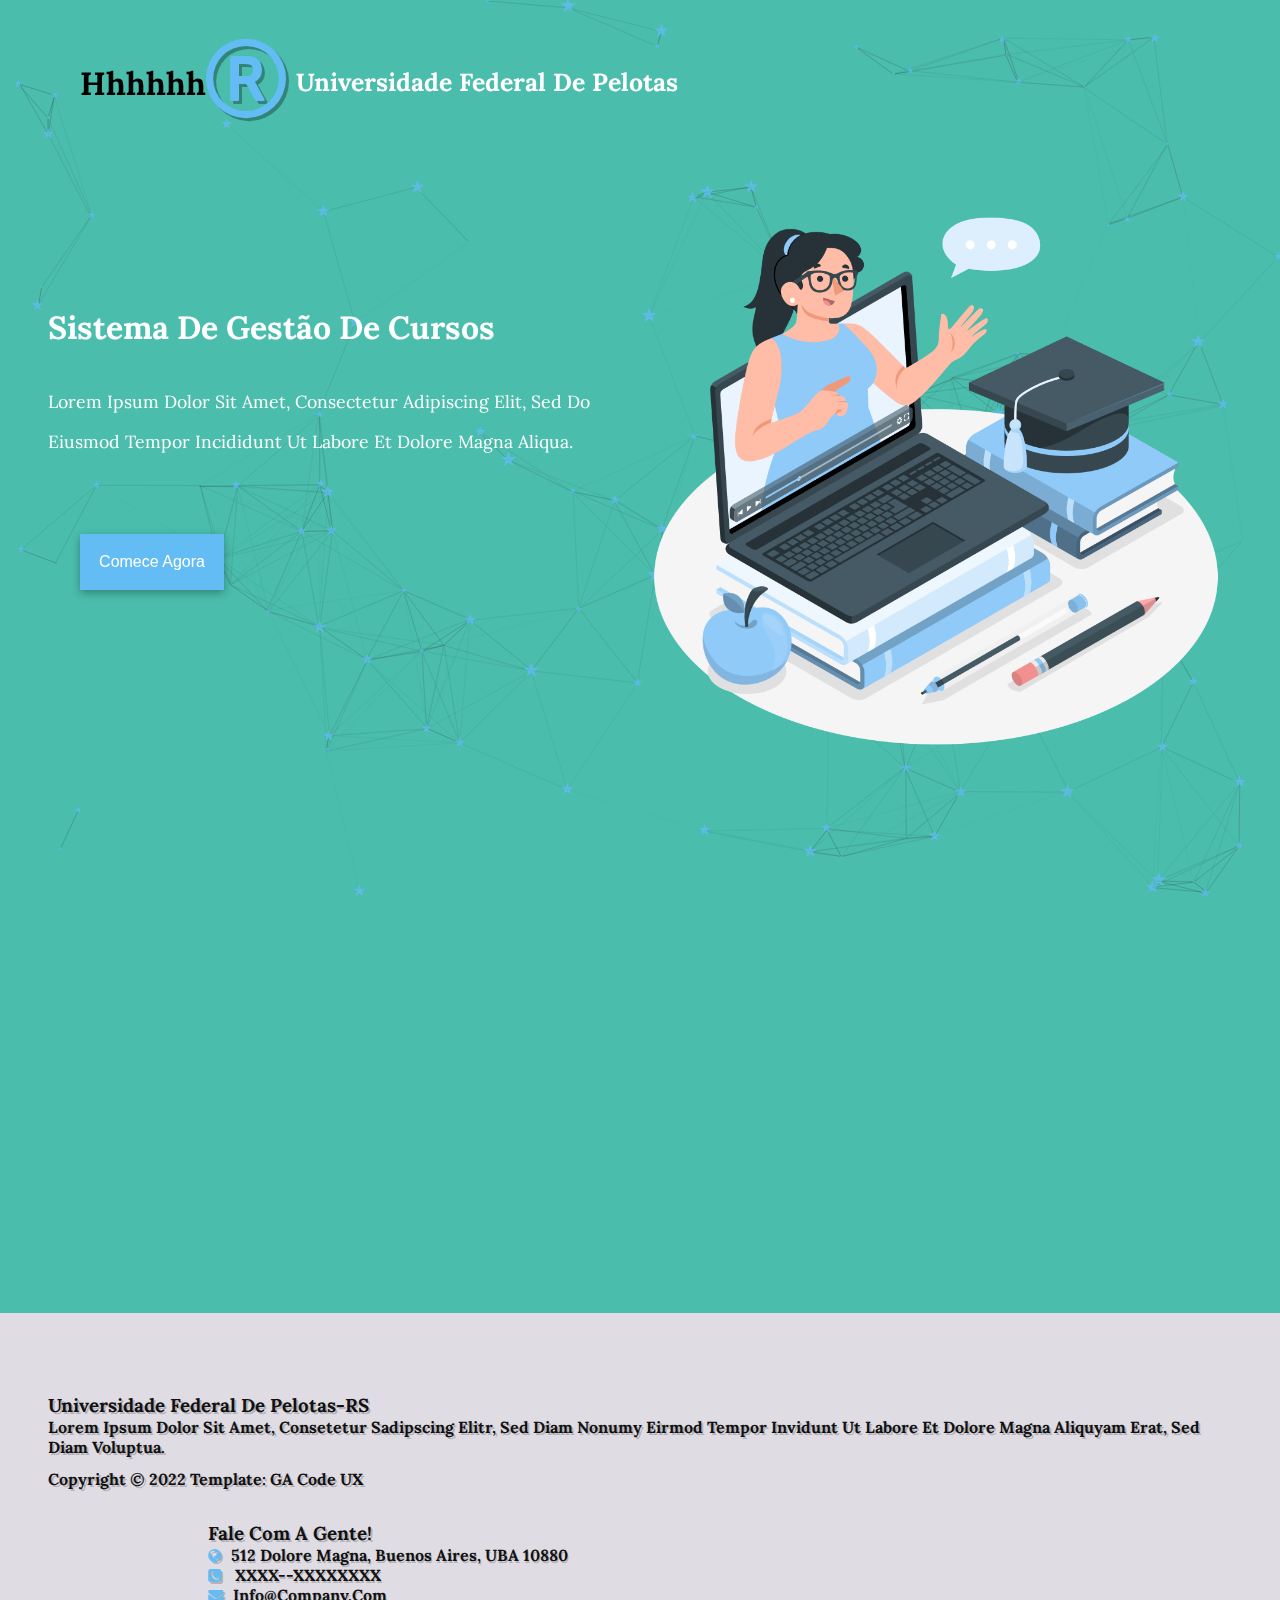
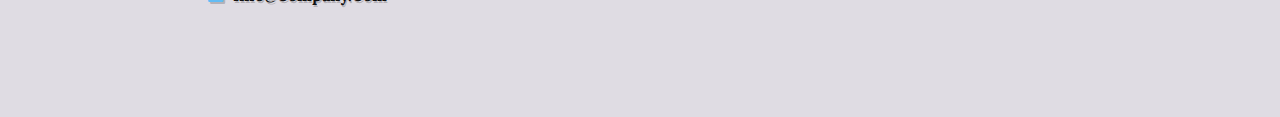
<file: index.html>
<!DOCTYPE html>
<html lang="en">
<head>
	<title>Página Principal</title>
	<meta charset="utf-8" />
	<meta name="viewport" content="width=device-width, initial-scale=1" />
	<link rel="stylesheet" href="https://cdn.jsdelivr.net/npm/bootstrap@4.5.3/dist/css/bootstrap.min.css" integrity="sha384-TX8t27EcRE3e/ihU7zmQxVncDAy5uIKz4rEkgIXeMed4M0jlfIDPvg6uqKI2xXr2" crossorigin="anonymous">
  <link rel="stylesheet" href="font-awesome-4.7.0/css/font-awesome.min.css"/>
  <link rel="stylesheet" href="registro.css"/>
  <link href="https://fonts.googleapis.com/css?family=Lora|Merriweather:300,400" rel="stylesheet">
</head>
<body>


    <div class="big-wrapper">

        <header>
        <div class="container">
            <div class="logo"><h1>hhhhhh</h1>
                <i class="fa fa-registered" aria-hidden="true"></i>
                <h3>Universidade Federal de Pelotas</h3>
            </div>
        </div>
        </header>
            
        <div class="show-area">
            <div id="particles-js"></div>
            <div class="container">
               
                <div class="left">
                   
                    <div class="big_title">
                        <h1>Sistema de Gestão de Cursos</h1>
                    </div>
                    <p class="text">
                        Lorem ipsum dolor sit amet, consectetur adipiscing elit, sed do eiusmod tempor incididunt ut labore et dolore magna aliqua.
                    </p>
                    <div class="button">
                        <a href="registro.html" ><button class="btn1">Comece Agora</button> </a>
                    </div>
                </div>

                <div class="right">
                    <img src="imagens/Webinar-amico.png" alt="amico">
                </div>
            </div>
        </div>
    
       
    </div>

<footer>
    <div class="container">
        <div class="row">
   
                  <div class="col-md-5 col-md-offset-1 col-sm-6">
                       <h3>Universidade Federal de Pelotas-RS</h3>
                       <p>Lorem ipsum dolor sit amet, consetetur sadipscing elitr, sed diam nonumy eirmod tempor invidunt ut labore et dolore magna aliquyam erat, sed diam voluptua.</p>
                       <div class="footer-copyright">
                            <p>Copyright &copy; 2022 Template:  GA Code UX </p>
                       </div>
                  </div>
   
                  <div class="col-md-4 col-md-offset-1 col-sm-6">
                       <h3>Fale com a gente!</h3>
                       <p><i class="fa fa-globe" aria-hidden="true"></i>512 Dolore magna, Buenos Aires, UBA 10880</p>
                       <p><i class="fa fa-phone-square" aria-hidden="true"></i> XXXX--XXXXXXXX</p>
                       <p><i class="fa fa-envelope" aria-hidden="true"></i><a class="email" href="mailto:info@company.com">info@company.com</a></p>
                  </div>
 
             </div>
        </div>
</footer>
   
<script src="js/particles.js"></script>
<script src="js/app.js"></script>
</body>
</html>
</file>
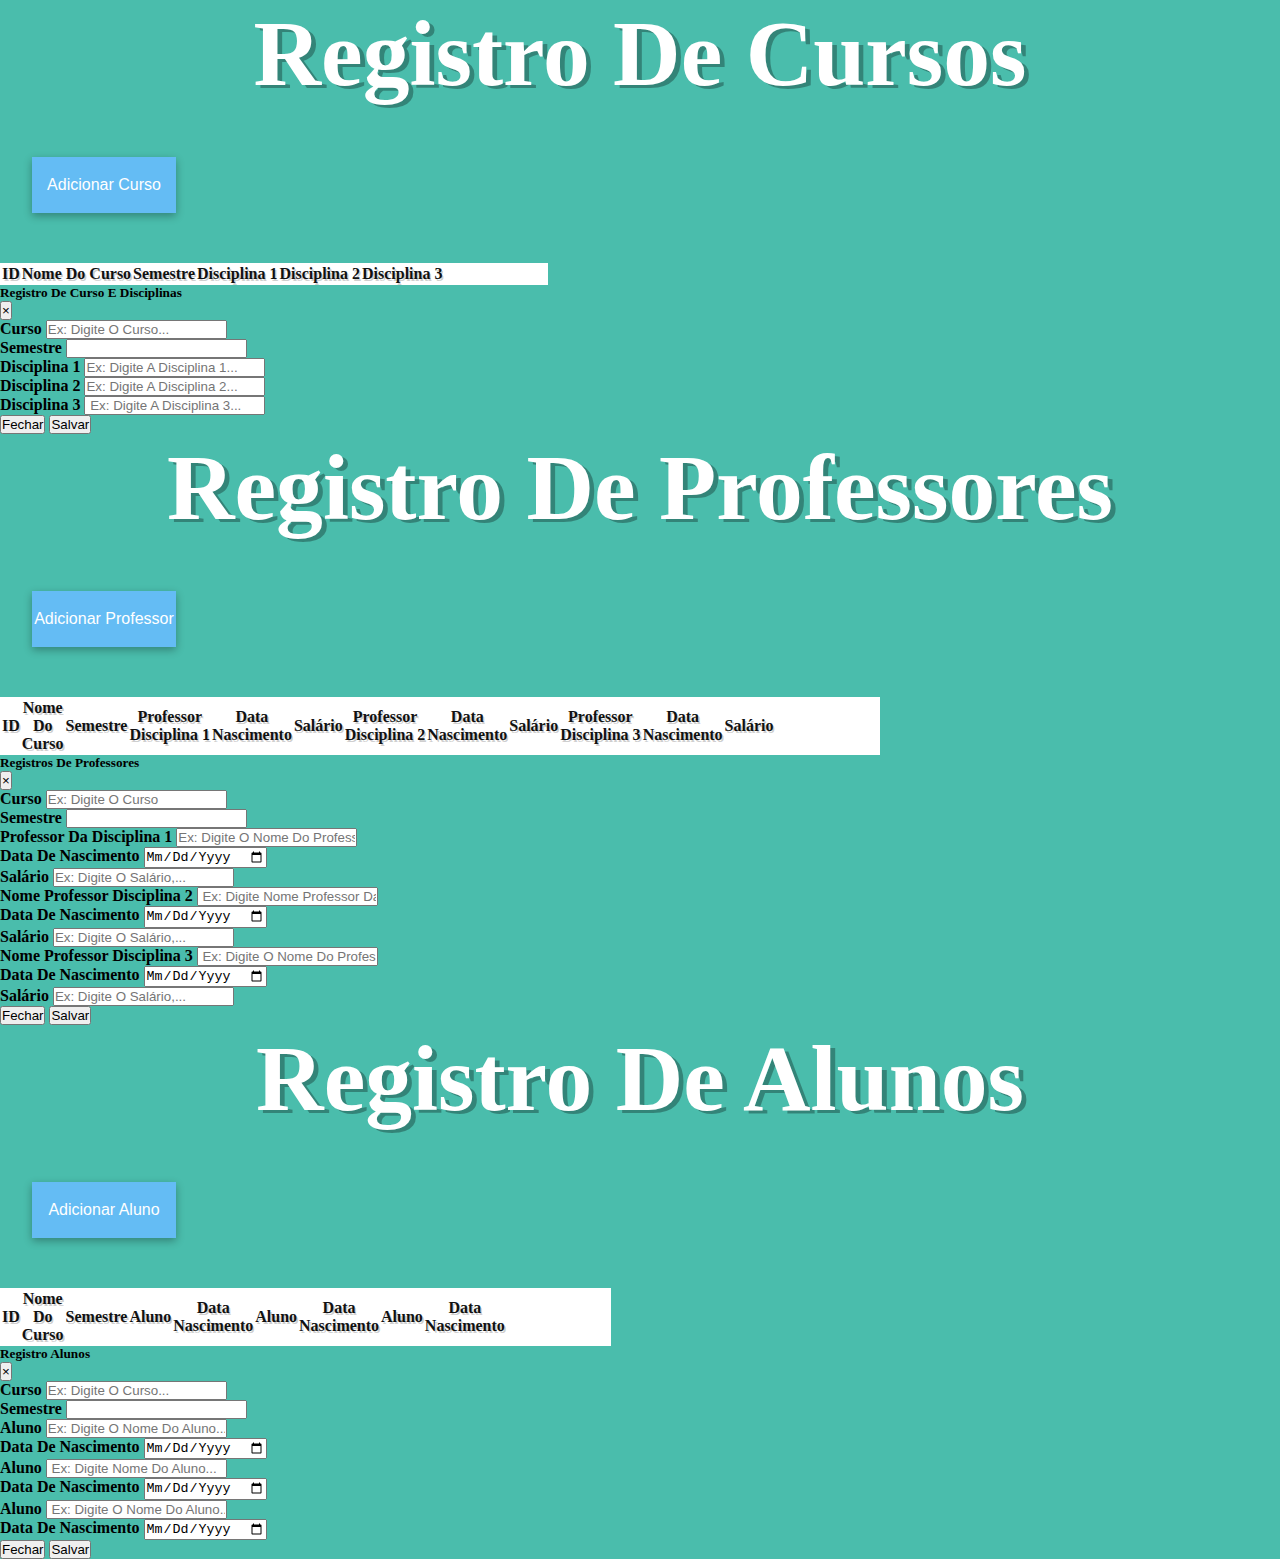
<file: registro.html>
<!DOCTYPE html>
<html lang="en">
<head>
	<title>Sistema de Gestão de Universidade</title>
	<meta charset="utf-8" />
	<meta name="viewport" content="width=device-width, initial-scale=1" />
	<link rel="stylesheet" href="https://cdn.jsdelivr.net/npm/bootstrap@4.5.3/dist/css/bootstrap.min.css" integrity="sha384-TX8t27EcRE3e/ihU7zmQxVncDAy5uIKz4rEkgIXeMed4M0jlfIDPvg6uqKI2xXr2" crossorigin="anonymous">
    <link rel="stylesheet" href="font-awesome-4.7.0/css/font-awesome.min.css"/>
    <link rel="stylesheet" href="registro.css"/>
</head>
<body>
<!--------------------------------------TABELA PRINCIPAL USO PARA AS DEMAIS---------------------------------------->

<!-- usei css do bootstrap para facilitar na construção do código de forma mais rápida-->
<div class="container-fluid" >
    <div class="row">
        <div class="col-md-12 h3"><!--possui a extensão toda de 12 pontos da linha de acordo com o display que o sistema é exibido-->
          
            <h3 >
              Registro de Cursos 
            </h3>
        
        </div>    
    </div>
    <br>
    <div class="row">
        <div class="col-md-12">
            <button type="button" class="btn1 float-right" data-toggle="modal" data-target="#modalRegistro"> Adicionar Curso</button>
        </div>
    </div>
    <br>
    <div class="row">
        <div class="col-md-12">
            <table id="tblDados" class="table table-hover blue">
                <thead>
                <tr>
                <th>ID</th>
                <th>Nome do Curso</th>
                <th>Semestre</th>
                <th>Disciplina 1</th>
                <th>Disciplina 2</th>
                <th>Disciplina 3</th>
                <th scope="col" style="width: 50px;"></th>
                <th scope="col" style="width: 50px;"></th>
                </tr>
                </thead>
                <tbody>
                  
                </tbody>
              </table>
        </div>
    </div>
</div>
<!-- usei as tabela do bootstrap para facilitar na construção do código de forma mais rápida-->
<!-------------------------------------------------------MODAL PRINCIAPAL----------------------------------->
<div class="modal fade" id="modalRegistro" tabindex="-1" aria-labelledby="modalRegistroLabel" aria-hidden="true">
    <div class="modal-dialog modal-lg">
      <div class="modal-content">
        <div class="modal-header">
          <h5 class="modal-title" id="modalRegistroLabel">Registro de Curso e Disciplinas</h5>
          <button type="button" class="close" data-dismiss="modal" aria-label="Close">
            <span aria-hidden="true">&times;</span>
          </button>
        </div>
        <div class="modal-body">
          <input id="hdID" type="hidden"><!--campo que não é renderizado na tela-->
         
        <div class="row">  
                <div class="col-md-6">
                    <div class="form-group">
                        <label for="">Curso</label>
                        <input id ="txtNomeCurso" type="text" class="form-control" placeholder="ex: digite o curso...">
                    </div>
                </div>
                <div class="col-md-6">
                    <div class="form-group">
                        <label for="">Semestre</label>
                        <input id="txtSemestre" type="number" class="form-control">
                    </div>
                </div>
        </div>

        <div class="row">
                <div class="col-md-6">
                    <div class="form-group">
                        <label for="">Disciplina 1</label>
                        <input id="txtDisciplina1" type="text" class="form-control" placeholder="ex: digite a disciplina 1...">
                    </div>
                </div>
                <div class="col-md-6">
                    <div class="form-group">
                        <label for="">Disciplina 2</label>
                        <input id="txtDisciplina2" type="text" class="form-control" placeholder="ex: digite a disciplina 2..." >
                    </div>
                </div>         
        </div>
          
        <div class="row">
            <div class="col-md-6">
                <div class="form-group">
                    <label for="">Disciplina 3</label>
                    <input id="txtDisciplina3" type="text" class="form-control" placeholder=" ex: digite a disciplina 3..." >
                </div>
            </div>
        </div>
        </div>
        <div class="modal-footer">
          <button type="button" class="btn btn-secondary" data-dismiss="modal">Fechar</button>
          <button id="btnSalvar" type="button" class="btn btn-primary">Salvar</button>
        </div>
      </div>
    </div>
  </div>
  <!-------------------------------------------FIM TABELA PRINCIPAL--------------------------------------------->


  <!--------------------------------------------------------TABELA 1 SOBRE PROFESSORES---------------------------------------------->
  <div class="container-fluid" >
    <div class="row">
        <div class="col-md-12 h3">
          
            <h3 >
              Registro de Professores
            </h3>
        
        </div>    
    </div>
    <br>
    <div class="row">
        <div class="col-md-12">
            <button type="button" class="btn1  float-right" data-toggle="modal" data-target="#modalRegistroProfessor"> Adicionar Professor</button>
        </div>
    </div>
    <br>
    <div class="row">
        <div class="col-md-12">
            <table id="tblDados1" class="table table-hover blue">
                <thead>
                <tr>
                <th>ID</th>
                <th>Nome <br>do<br> Curso</th>
                <th>Semestre</th>
                <th>Professor <br>Disciplina 1</th>
                <th>Data <br> Nascimento</th>
                <th>Salário</th>
                <th>Professor <br>Disciplina 2</th>
                <th>Data <br> Nascimento</th>
                <th>Salário</th>
                <th>Professor <br>Disciplina 3</th>
                <th>Data <br> Nascimento</th>
                <th>Salário</th>
              
                <th scope="col" style="width: 50px;"></th>
                <th scope="col" style="width: 50px;"></th>
                </tr>
                </thead>
                <tbody>
                  
                </tbody>
              </table>
        </div>
    </div>
</div>

<!----------------------------------------Modal TABELA 1 PROFESSORES---------------------------------------------------------->
<div class="modal fade" id="modalRegistroProfessor" tabindex="-1" aria-labelledby="modalRegistroLabel" aria-hidden="true">
    <div class="modal-dialog modal-lg">
      <div class="modal-content">
        <div class="modal-header">
          <h5 class="modal-title" id="modalRegistroLabel">Registros de Professores</h5>
          <button type="button" class="close" data-dismiss="modal" aria-label="Close">
            <span aria-hidden="true">&times;</span>
          </button>
        </div>
        <div class="modal-body">
          <input id="hdID1" type="hidden"><!--campo que não é renderizado na tela-->
         
        <div class="row">  
                <div class="col-md-6">
                    <div class="form-group">
                        <label for="">Curso</label>
                        <input id ="txtNomeCurso1" type="text" class="form-control" placeholder="ex: digite o curso">
                    </div>
                </div>
                <div class="col-md-6">
                    <div class="form-group">
                        <label for="">Semestre</label>
                        <input id="txtSemestre1" type="number" class="form-control">
                    </div>
                </div>
        </div>

        <div class="row">
                <div class="col-md-6">
                    <div class="form-group">
                        <label for="">Professor da Disciplina 1</label>
                        <input id="txt_nome_professor_disciplina1" type="text" class="form-control" placeholder="ex: digite o nome do professor da disciplina 1,..">
                    </div>
                </div>
                <div class="col-md-6">
                    <div class="form-group">
                        <label for="">Data de Nascimento</label>
                        <input id="txtDtNascimento1" type="date" class="form-control" >
                    </div>
                </div> 
                <div class="col-md-6">
                    <div class="form-group">
                        <label for="">Salário</label>
                        <input id="txtSalario1" type="text" class="form-control" placeholder="ex: digite o salário,..." >
                    </div>
                </div>        
        </div>
          
        <div class="row">
            <div class="col-md-6">
                <div class="form-group">
                    <label for="">Nome Professor Disciplina 2</label>
                    <input id="txt_nome_professor_disciplina2" type="text" class="form-control" placeholder=" ex: digite nome professor da disciplina 2,.." >
                </div>
            </div>
            <div class="col-md-6">
                <div class="form-group">
                    <label for="">Data de Nascimento</label>
                    <input id="txtDtNascimento2" type="date" class="form-control">
                </div>
            </div> 
            <div class="col-md-6">
                <div class="form-group">
                    <label for="">Salário</label>
                    <input id="txtSalario2" type="text" class="form-control" placeholder="ex: digite o salário,..." >
                </div>
            </div>
        </div>
        <div class="row">
            <div class="col-md-6">
                <div class="form-group">
                    <label for="">Nome Professor Disciplina 3</label>
                    <input id="txt_nome_professor_disciplina3" type="text" class="form-control" placeholder=" ex: digite o nome do professor da disciplina 3,..." >
                </div>
            </div>
            <div class="col-md-6">
                <div class="form-group">
                    <label for="">Data de Nascimento</label>
                    <input id="txtDtNascimento3" type="date" class="form-control" >
                </div>
            </div> 
            <div class="col-md-6">
                <div class="form-group">
                    <label for="">Salário</label>
                    <input id="txtSalario3" type="text" class="form-control" placeholder="ex: digite o salário,..." >
                </div>
            </div>
        </div>
        </div>
        <div class="modal-footer">
          <button type="button" class="btn btn-secondary" data-dismiss="modal">Fechar</button>
          <button id="btnSalvarProfessor" type="button" class="btn btn-primary">Salvar</button>
        </div>
      </div>
    </div>
  </div>
<!----------------------------------------------------FIM TABELA 1 PROFESSORES------------------------------------------------------->

<!------------------------------------------------TABELA 2 SOBRE ALUNOS------------------------------------------------->

  <!--------------------------------------------------------TABELA 2 SOBRE ALUNOS---------------------------------------------->
  <div class="container-fluid" >
    <div class="row">
        <div class="col-md-12 h3">
          
            <h3 >
              Registro de Alunos
            </h3>
        
        </div>    
    </div>
    <br>
    <div class="row">
        <div class="col-md-12">
            <button type="button" class="btn1  float-right" data-toggle="modal" data-target="#modalRegistroAluno"> Adicionar Aluno</button>
        </div>
    </div>
    <br>
    <div class="row">
        <div class="col-md-12">
            <table id="tblDados2" class="table table-hover blue">
                <thead>
                <tr>
                <th>ID</th>
                <th>Nome <br>do<br> Curso</th>
                <th>Semestre</th>
                <th>Aluno</th>
                <th>Data <br> Nascimento</th>
                <th>Aluno</th>
                <th>Data <br> Nascimento</th>
                <th>Aluno</th>
                <th>Data <br> Nascimento</th>
            
                <th scope="col" style="width: 50px;"></th>
                <th scope="col" style="width: 50px;"></th>
                </tr>
                </thead>
                <tbody>
                  
                </tbody>
              </table>
        </div>
    </div>
</div>

<!----------------------------------------Modal TABELA 2 ALUNOS---------------------------------------------------------->
<div class="modal fade" id="modalRegistroAluno" tabindex="-1" aria-labelledby="modalRegistroLabel" aria-hidden="true">
    <div class="modal-dialog modal-lg">
      <div class="modal-content">
        <div class="modal-header">
          <h5 class="modal-title" id="modalRegistroLabel">Registro Alunos</h5>
          <button type="button" class="close" data-dismiss="modal" aria-label="Close">
            <span aria-hidden="true">&times;</span>
          </button>
        </div>
        <div class="modal-body">
          <input id="hdID2" type="hidden"><!--campo que não é renderizado na tela-->
         
        <div class="row">  
                <div class="col-md-6">
                    <div class="form-group">
                        <label for="">Curso</label>
                        <input id ="txtNomeCurso2" type="text" class="form-control" placeholder="ex: digite o curso...">
                    </div>
                </div>
                <div class="col-md-6">
                    <div class="form-group">
                        <label for="">Semestre</label>
                        <input id="txtSemestre2" type="number" class="form-control">
                    </div>
                </div>
        </div>

        <div class="row">
                <div class="col-md-6">
                    <div class="form-group">
                        <label for="">Aluno</label>
                        <input id="txt_nome_aluno" type="text" class="form-control" placeholder="ex: digite o nome do aluno...">
                    </div>
                </div>
                <div class="col-md-6">
                    <div class="form-group">
                        <label for="">Data de Nascimento</label>
                        <input id="txtDtNascimentoAluno" type="date" class="form-control" >
                    </div>
                </div>        
        </div>
          
        <div class="row">
            <div class="col-md-6">
                <div class="form-group">
                    <label for="">Aluno</label>
                    <input id="txt_nome_aluno1" type="text" class="form-control" placeholder=" ex: digite nome do aluno..." >
                </div>
            </div>
            <div class="col-md-6">
                <div class="form-group">
                    <label for="">Data de Nascimento</label>
                    <input id="txtDtNascimentoAluno1" type="date" class="form-control">
                </div>
            </div> 
          
        </div>
        <div class="row">
            <div class="col-md-6">
                <div class="form-group">
                    <label for="">Aluno</label>
                    <input id="txt_nome_aluno2" type="text" class="form-control" placeholder=" ex: digite o nome do aluno..." >
                </div>
            </div>
            <div class="col-md-6">
                <div class="form-group">
                    <label for="">Data de Nascimento</label>
                    <input id="txtDtNascimentoAluno2" type="date" class="form-control" >
                </div>
            </div> 
        </div>
        </div>
        <div class="modal-footer">
          <button type="button" class="btn btn-secondary" data-dismiss="modal">Fechar</button>
          <button id="btnSalvarAluno" type="button" class="btn btn-primary">Salvar</button>
        </div>
      </div>
    </div>
  </div>








<script src="https://code.jquery.com/jquery-3.5.1.slim.min.js" integrity="sha384-DfXdz2htPH0lsSSs5nCTpuj/zy4C+OGpamoFVy38MVBnE+IbbVYUew+OrCXaRkfj" crossorigin="anonymous"></script>
<script src="https://cdn.jsdelivr.net/npm/bootstrap@4.5.3/dist/js/bootstrap.bundle.min.js" integrity="sha384-ho+j7jyWK8fNQe+A12Hb8AhRq26LrZ/JpcUGGOn+Y7RsweNrtN/tE3MoK7ZeZDyx" crossorigin="anonymous"></script>
<script src="https://cdn.jsdelivr.net/npm/popper.js@1.16.1/dist/umd/popper.min.js" integrity="sha384-9/reFTGAW83EW2RDu2S0VKaIzap3H66lZH81PoYlFhbGU+6BZp6G7niu735Sk7lN" crossorigin="anonymous"></script>
<script src="https://cdn.jsdelivr.net/npm/bootstrap@4.5.3/dist/js/bootstrap.min.js" integrity="sha384-w1Q4orYjBQndcko6MimVbzY0tgp4pWB4lZ7lr30WKz0vr/aWKhXdBNmNb5D92v7s" crossorigin="anonymous"></script>
<script src="js/registro.js"></script>
<script src="js/registroProfessor.js"></script>
<script src="js/registroAluno.js"></script>
</body>
</html>
</file>
<file: registro.css>
:root{
    --color1:#64bcf4;
    --color2:#ffffff;
    --color-dark:#111;
    --color4:#5bacdf;
    --color5:#45424b;
    --color6:#919191;
    --color7:#aaa;
    --color-first:#4ABDAC;
    --color-white:#fff;
    --color-clean:#DFDCE3;
    --color-third:#F78733;
}
*{
    padding: 0;
    margin: 0;
    box-sizing: border-box;
    text-transform: capitalize;
    transition: all 2s linear;
    text-decoration: none;
}
#tblDados{
    text-align: center;
   
}
#tblDados th,#tblDados1 th,#tblDados2 th{
    color: var(--color-dark);
    text-shadow: 0.1rem .1rem rgba(0,0,0,.2);
}
#tblDados td,#tblDados1 td,#tblDados2 td{
    color: var(--color-third);
}
.blue{
    background: var(--color-white);
}
.h3{
    top: 2.5rem;
    text-align: center; 
    color: var(--color-white);
    font-size: 5rem;
    text-shadow: 0.3rem .2rem rgba(0,0,0,.3); 
    font-weight: 900;
}
body {
font-family: 'Lora', serif;
font-style: normal;
font-weight: 900;
background: linear-gradient(#4ABDAC,var(--color-first));

}
img{
    width: 100%;
}

.bg-wrapper{
    padding: 1.7rem 0 2rem;
    width: 100%;
    min-height: 100vh;
    overflow-x: hidden;
    display: flex;
    flex-direction: column;
    justify-content: space-between;
    background-color: var(--color2);
}

.logo{
    display: flex;
    align-items: center;
    padding: 1rem 2rem;
    margin: 1rem;
    
}
.logo h3{
    color: var(--color-white);
    font-size: 1.55rem;
    line-height: 1.2;
    font-weight: 700;
    
}
i.fa.fa-registered{
    font-size: 5rem;
    color: var(--color1);
    margin-right: 0.6rem;
    margin-top: -0.6rem;
    text-shadow: 0.2rem .2rem rgba(0,0,0,.3);
}
.container{
    position: relative;
    max-width: 81rem;
    width: 100%;
    margin: 0 auto;
    padding: 0 3rem;
    z-index: 10;
    
}
header .container{
    display: flex;
    justify-content: space-between;
    align-items: center;
    padding: 1rem 2rem;
}

.show-area .container{
    display: grid;
    grid-template-columns: repeat(2, 1fr);
    align-items: center;
    justify-content: center;
}

.big_title {
    font: 1.4rem;
    color: var(--color-white);
    line-height: 1.4;
    font-weight: 900;
}
.text{
    color: var(--color-white);
    font-size:1.1rem ;
    margin: 1.9rem 0 2.5rem; 
    max-width: 600px;
    font-weight: 300;
    line-height: 2.3;
}

#particles-js {
    position: absolute;
    width: 100%;
    height: 100vh;
    top: 0;
    left: 0;
 
  }

footer {
    background:var(--color-clean);
    color:var(--color-dark);
    padding: 80px 0px;
    font-weight: 900;
    position: relative;
    text-shadow: 0.1rem .1rem rgba(0,0,0,.2);
}

footer .footer-copyright {
  padding-top: 12px;
}
footer .col-md-4{
    margin-left: 8rem;
}
footer .col-md-5 h3{
    text-shadow: 0.1rem .1rem rgba(0,0,0,.2);
}
footer .col-md-4 .email {
    color: var(--color3);
    font-weight: 900;
    text-decoration: none;
}
 i.fa.fa-globe, i.fa.fa-phone-square, i.fa.fa-envelope{
    font-size: 0.95rem;
    color: var(--color1);
    margin-right: 0.6rem;
    margin-top: -0.6rem;
    text-shadow: 0.1rem .1rem rgba(0,0,0,.2);
    
}
.btn1{
    outline: none;
    border: none;
    background: var(--color1);
    color: var(--color-white);
    cursor: pointer;
    height: 3.5rem;
    width: 9rem;
    font-size: 1rem;
    box-shadow: 0 .2rem .5rem rgba(0,0,0,.3);
}
.btn1:hover{
    letter-spacing: .2rem;
}


/*media queries para a página principal apenas*/

@media(max-width:1360px){
   
    .btn1{
        margin: 2rem;
    }
   
   
    footer .col-md-4{
        margin: 2rem;
        margin-left: 10rem;
       
    } 
    footer{
        margin-top: 43%;
    }
}

@media(max-width:1080px){
   
    .btn1{
        margin: 2rem;
    }
   
    
    footer .col-md-4{
        margin: 2rem;
        margin-left: 10rem;
       
    } 
    footer{
        margin-top: 43%;
    }
}
@media(max-width:960px){
   
    .btn1{
        margin: 1rem;
    }
   
 
    footer .col-md-4{
        margin: 2rem;
        margin-left: 5rem;
       
    } 
   
}
@media (max-width:768px){
    .btn1{
        margin: 1rem;
    }
    
    footer .col-md-4{
        margin: 2rem;
        margin-left: -0.5rem;
       
    } 
   
}
@media (max-width:550px){
    .btn1{
        margin: 1rem;
    }
    
    footer .col-md-4{
        margin: 2rem;
        margin-left: -0.5rem;
       
    } 
   
}

@media (max-width:480px){
    .btn1{
        margin: 1rem;
    }
    
    footer .col-md-4{
        margin: 2rem;
        margin-left: -0.5rem;
       
    } 
  
 }

 
 /* fim da media screen para a páginal principal*/
</file>
